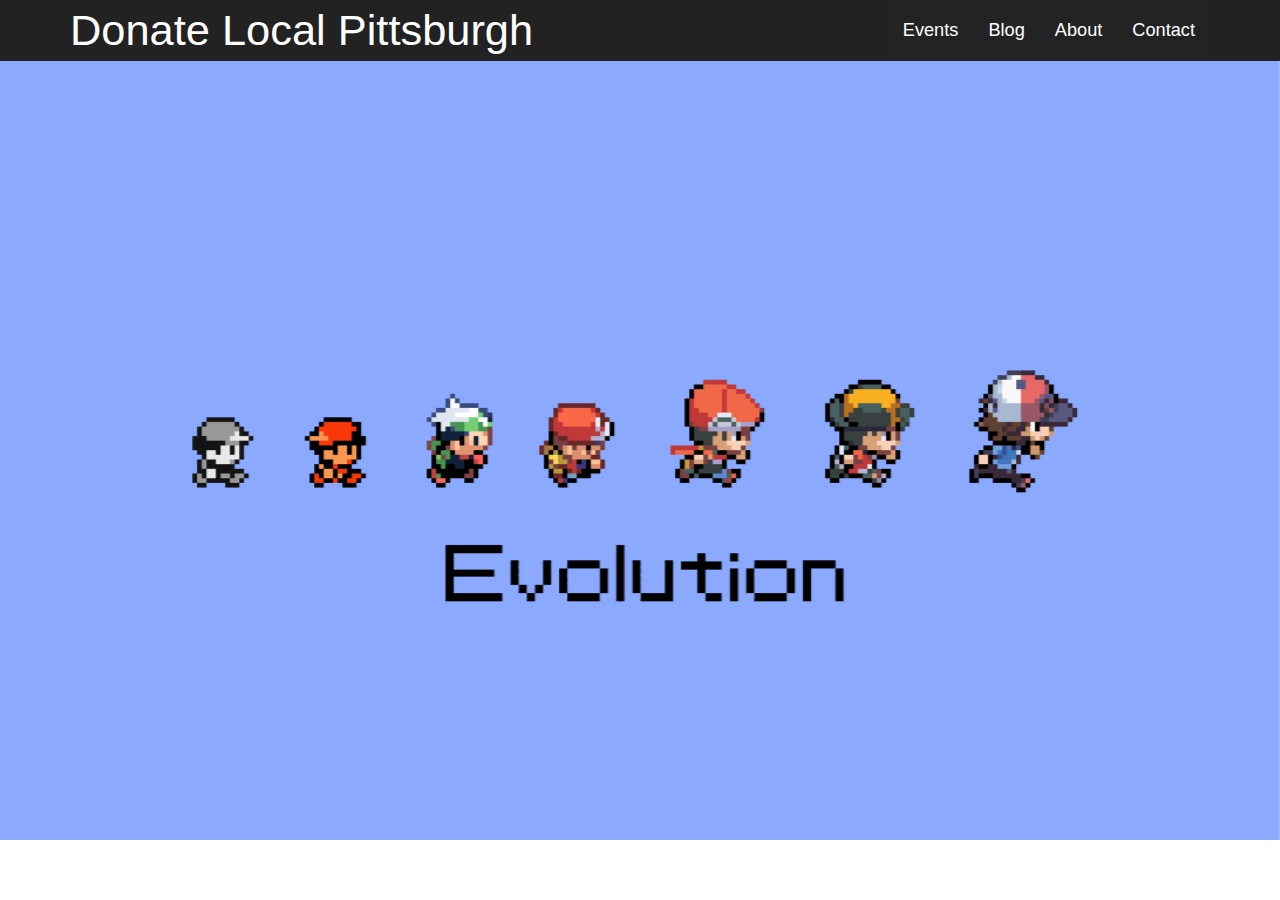
<file: index.html>
<!doctype html>
<html>
<head>
	<meta charset="UTF-8" />
	<title>Donate Local Pittsburgh</title>
	<link rel="stylesheet" href="//netdna.bootstrapcdn.com/bootstrap/3.1.1/css/bootstrap.min.css"/>
	<link rel="stylesheet" href="main.css" />
	<style>
		.html {
			overflow-y: hidden !important;
		}	
		#footer {
		  position: absolute;
		  bottom: 0;
		  width: 100%;
		  /* Set the fixed height of the footer here */
		  height: 60px;
		  background-color: rgba(255, 255, 255, 1);
		}
		@media (max-width: 767px) {
			#footer {
				visibility: hidden;
			}
		}
	</style>
</head>

<body>
	<div class="navbar navbar-inverse navbar-fixed-top" role="navigation">
		<div class="container">
			<div class="navbar-header">
				<button type="button" class="navbar-toggle" data-toggle="collapse" data-target=".navbar-collapse">
					<span class="sr-only"></span>
					<span class="icon-bar"></span>
					<span class="icon-bar"></span>
					<span class="icon-bar"></span>
				</button>
				<a class="navbar-brand" href="index.html">Donate Local Pittsburgh</a>
			</div>
			<div class="collapse navbar-collapse">
				<ul class="nav navbar-nav">
					<li class="active">
						<a href="events.html">Events</a>
					</li>
					<li class="active">
						<a href="blog.html">Blog</a>
					</li>
					<li class="active">
						<a href="about.html">About</a>
					</li>
					<li class="active">
						<a href="contact.html">Contact</a>
					</li>
				</ul>
			</div>
		</div>
	</div>
	
	<div id="myCarousel" class="carousel slide" data-ride="carousel">
		<div class="carousel-inner">
			<div class="item active">
				<img src="images/evolution.png" alt="evolution" width="100%" />
			</div>
			<div class="item">
				<img src="images/Futurama.jpg" alt="futurama" width="100%" />
			</div>
			<div class="item">
				<img src="images/gameboy.png" alt="gameboy" width="100%" />
			</div>
			<div class="item">
				<img src="images/isometric.png" alt="blocks" width="100%" />
			</div>
			<div class="item">
				<img src="images/Leftwing.jpg" alt="lenin" width="100%" />
			</div>
		</div>
	</div>
	
	<div id="footer">
	     <div class="container">
	       <p class="text-muted"></p>
	     </div>
	</div>

<script src="//code.jquery.com/jquery-1.11.0.min.js"></script>
<script src="//netdna.bootstrapcdn.com/bootstrap/3.1.1/js/bootstrap.min.js"></script>
<script src="jquery.carousel.fullscreen-edited.js" type="text/javascript"></script>
</body>

</html>
</file>
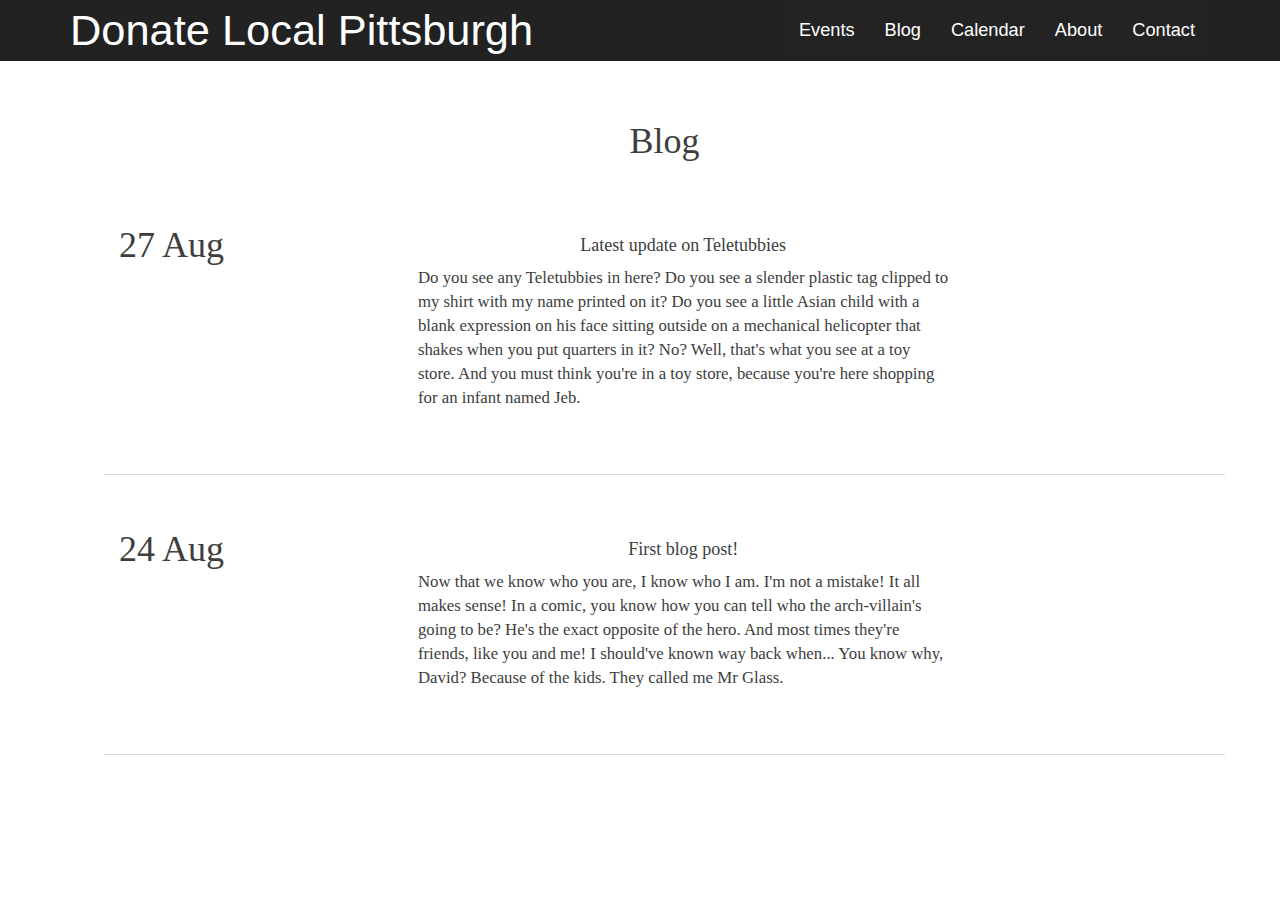
<file: blog.html>
<!doctype html>
<html>
<head>
	<meta charset="UTF-8" />
	<title>Donate Local Pittsburgh</title>
	<link rel="stylesheet" href="//netdna.bootstrapcdn.com/bootstrap/3.1.1/css/bootstrap.min.css"/>
	<link rel="stylesheet" href="main.css" />
	<style>
		.blog {
			margin-top: 122px;
			text-align: left;
			display: none;
			padding-left: 5%;
		}
		h1 {
			margin-top: 0px;
			font-family: "FrutigerLTStd-Light";
		}
		h4 {
			text-align: center;
			font-family: "FrutigerLTStd-Roman";
			
		}
		.row.title {
			text-align: center;
		}
		.col-sm-6 {
			margin-left: 10%;
		}
		article.row {
			border-bottom: 1px solid rgba(200, 200, 200, .75);
			padding-bottom: 5%;
			padding-top: 5%;
		}
		p {
			font-size: 1.2em;
			font-family: "FrutigerLTStd-Light";
		}
		@media (max-width: 767px) {
			.blog {
				padding-left: 15px;
				margin-top: 100px;
			}
			article.row h1 {
				text-align: center !important;
				color: rgba(105, 105, 105, .75);
				padding-bottom: 20px;
			}
			.col-sm-6 {
				margin-left: 0%;
				padding-left: 15px;
			}
			.row.title h1 {
				font-size: 3em;
			}
		}
	</style>
		
	</head>
	
<body>
	<div class="navbar navbar-inverse navbar-fixed-top" role="navigation">
		<div class="container">
			<div class="navbar-header">
				<button type="button" class="navbar-toggle" data-toggle="collapse" data-target=".navbar-collapse">
					<span class="sr-only"></span>
					<span class="icon-bar"></span>
					<span class="icon-bar"></span>
					<span class="icon-bar"></span>
				</button>
				<a class="navbar-brand" href="index.html">Donate Local Pittsburgh</a>
			</div>
			<div class="collapse navbar-collapse">
				<ul class="nav navbar-nav">
					<li class="active">
						<a href="events.html">Events</a>
					</li>
					<li class="active">
						<a href="blog.html">Blog</a>
					</li>
					<li class="active">
						<a href="calendar.html">Calendar</a>
					</li>
					<li class="active">
						<a href="about.html">About</a>
					</li>
					<li class="active">
						<a href="contact.html">Contact</a>
					</li>
				</ul>
			</div>
		</div>
	</div>
	
	<div class="container blog">
		<div class="row title">
			<div class="col-sm-12">
				<h1>Blog</h1>
			</div>
		</div>
		<article class="row">
			<div class="col-sm-2">
				<h1>27 Aug</h1>
			</div>
			<div class="col-sm-6 ">
				<h4>Latest update on Teletubbies</h4>
				<p>Do you see any Teletubbies in here? Do you see a slender plastic tag clipped to my shirt with my name printed on it? Do you see a little Asian child with a blank expression on his face sitting outside on a mechanical helicopter that shakes when you put quarters in it? No? Well, that's what you see at a toy store. And you must think you're in a toy store, because you're here shopping for an infant named Jeb.</p>
			</div>
		</article>
		<article class="row">
			<div class="col-sm-2">
				<h1>24 Aug</h1>
			</div>
			<div class="col-sm-6 ">
				<h4>First blog post!</h4>
				<p>Now that we know who you are, I know who I am. I'm not a mistake! It all makes sense! In a comic, you know how you can tell who the arch-villain's going to be? He's the exact opposite of the hero. And most times they're friends, like you and me! I should've known way back when... You know why, David? Because of the kids. They called me Mr Glass.</p>
			</div>
		</article>
	</div>
	
<script src="//code.jquery.com/jquery-1.11.0.min.js"></script>
<script src="//netdna.bootstrapcdn.com/bootstrap/3.1.1/js/bootstrap.min.js"></script>
<script>
	$(".blog").fadeIn(800);
</script>		
</body>


</html>
</file>
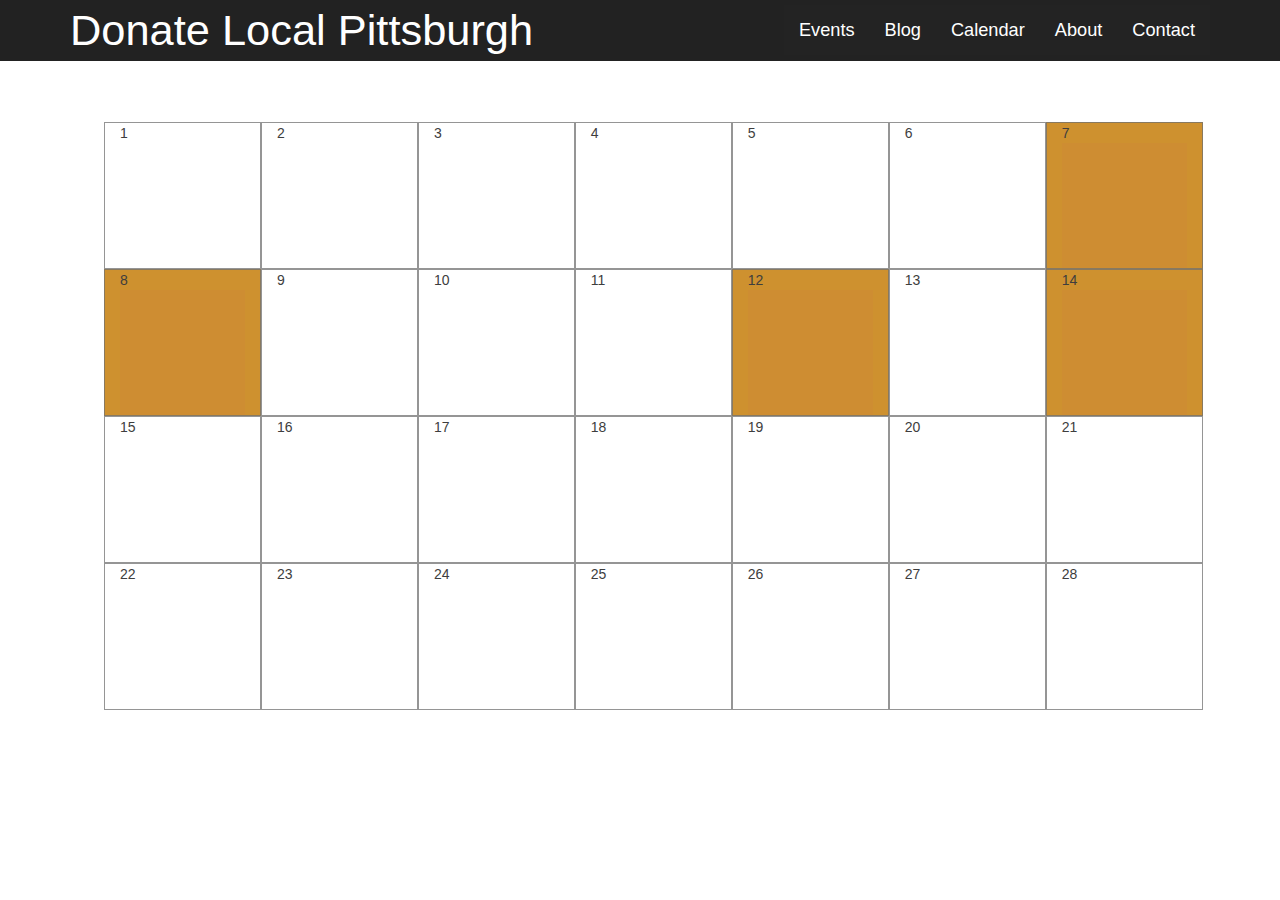
<file: calendar.html>
<!doctype html>
<html>
<head>
	<meta charset="UTF-8" />
	<title>Donate Local Pittsburgh</title>
	<link rel="stylesheet" href="//netdna.bootstrapcdn.com/bootstrap/3.1.1/css/bootstrap.min.css"/>
	<link rel="stylesheet" href="main.css" />
	<style>
		.calendar {
			margin-top: 122px;
			text-align: left;
			padding-left: 5%;
			display: none;
		}
		.col-xs-1 {
			border: 1px solid rgba(105, 105, 105, .75);
			height: 14%;
			width: 14%;
		}
		
			.col-xs-1.stuff {
				background-color: rgba(204, 139, 35, 1);
			}
		@media (max-width: 1199px) {
			.col-xs-1 {
				border: 1px solid rgba(105, 105, 105, .75);
			}
		}
		@media (max-width: 991px) {
			.calendar {
				margin-top: 150px;
			}
		}
		
	</style>
		
	</head>
	
	<body>
		<div class="navbar navbar-inverse navbar-fixed-top" role="navigation">
			<div class="container">
				<div class="navbar-header">
					<button type="button" class="navbar-toggle" data-toggle="collapse" data-target=".navbar-collapse">
						<span class="sr-only"></span>
						<span class="icon-bar"></span>
						<span class="icon-bar"></span>
						<span class="icon-bar"></span>
					</button>
					<a class="navbar-brand" href="index.html">Donate Local Pittsburgh</a>
				</div>
				<div class="collapse navbar-collapse">
					<ul class="nav navbar-nav">
						<li class="active">
							<a href="events.html">Events</a>
						</li>
						<li class="active">
							<a href="blog.html">Blog</a>
						</li>
						<li class="active">
							<a href="calendar.html">Calendar</a>
						</li>
						<li class="active">
							<a href="about.html">About</a>
						</li>
						<li class="active">
							<a href="contact.html">Contact</a>
						</li>
					</ul>
				</div>
			</div>
		</div>
		
		<div class="container calendar">
			<div class="row">
				<div class="col-xs-1 ">
					1
					<img class="img-responsive" src="images/calendar-blank.png" alt="" />
				</div>
				<div class="col-xs-1">
					2
					<img class="img-responsive" src="images/calendar-blank.png" alt="" />
				</div>
				<div class="col-xs-1">
					3
					<img class="img-responsive" src="images/calendar-blank.png" alt="" />
				</div>
				<div class="col-xs-1">
					4
					<img class="img-responsive" src="images/calendar-blank.png" alt="" />
				</div>
				<div class="col-xs-1">
					5
					<img class="img-responsive" src="images/calendar-blank.png" alt="" />
				</div>
				<div class="col-xs-1">
					6
					<img class="img-responsive" src="images/calendar-blank.png" alt="" />
				</div>
				<div class="col-xs-1 stuff">
					7
					<img class="img-responsive" src="images/august.png" alt="" />
				</div>
			</div>
			<div class="row">
				<div class="col-xs-1 stuff ">
					8
					<img class="img-responsive" src="images/august.png" alt="" />
				</div>
				<div class="col-xs-1">
					9
					<img class="img-responsive" src="images/calendar-blank.png" alt="" />
				</div>
				<div class="col-xs-1">
					10
					<img class="img-responsive" src="images/calendar-blank.png" alt="" />
				</div>
				<div class="col-xs-1">
					11
					<img class="img-responsive" src="images/calendar-blank.png" alt="" />
				</div>
				<div class="col-xs-1 stuff">
					12
					<img class="img-responsive" src="images/august.png" alt="" />
				</div>
				<div class="col-xs-1">
					13
					<img class="img-responsive" src="images/calendar-blank.png" alt="" />
				</div>
				<div class="col-xs-1 stuff">
					14
					<img class="img-responsive" src="images/august.png" alt="" />
				</div>
			</div>
			<div class="row">
				<div class="col-xs-1 ">
					15
					<img class="img-responsive" src="images/calendar-blank.png" alt="" />
				</div>
				<div class="col-xs-1">
					16
					<img class="img-responsive" src="images/calendar-blank.png" alt="" />
				</div>
				<div class="col-xs-1">
					17
					<img class="img-responsive" src="images/calendar-blank.png" alt="" />
				</div>
				<div class="col-xs-1">
					18
					<img class="img-responsive" src="images/calendar-blank.png" alt="" />
				</div>
				<div class="col-xs-1">
					19
					<img class="img-responsive" src="images/calendar-blank.png" alt="" />
				</div>
				<div class="col-xs-1">
					20
					<img class="img-responsive" src="images/calendar-blank.png" alt="" />
				</div>
				<div class="col-xs-1">
					21
					<img class="img-responsive" src="images/calendar-blank.png" alt="" />
				</div>
			</div>
			<div class="row">
				<div class="col-xs-1 ">
					22
					<img class="img-responsive" src="images/calendar-blank.png" alt="" />
				</div>
				<div class="col-xs-1">
					23
					<img class="img-responsive" src="images/calendar-blank.png" alt="" />
				</div>
				<div class="col-xs-1">
					24
					<img class="img-responsive" src="images/calendar-blank.png" alt="" />
				</div>
				<div class="col-xs-1">
					25
					<img class="img-responsive" src="images/calendar-blank.png" alt="" />
				</div>
				<div class="col-xs-1">
					26
					<img class="img-responsive" src="images/calendar-blank.png" alt="" />
				</div>
				<div class="col-xs-1">
					27
					<img class="img-responsive" src="images/calendar-blank.png" alt="" />
				</div>
				<div class="col-xs-1">
					28
					<img class="img-responsive" src="images/calendar-blank.png" alt="" />
				</div>
			</div>
		</div>
<script src="//code.jquery.com/jquery-1.11.0.min.js"></script>
<script src="//netdna.bootstrapcdn.com/bootstrap/3.1.1/js/bootstrap.min.js"></script>
<script>
	$(".calendar").fadeIn(800);
</script>
</body>

</html>
</file>
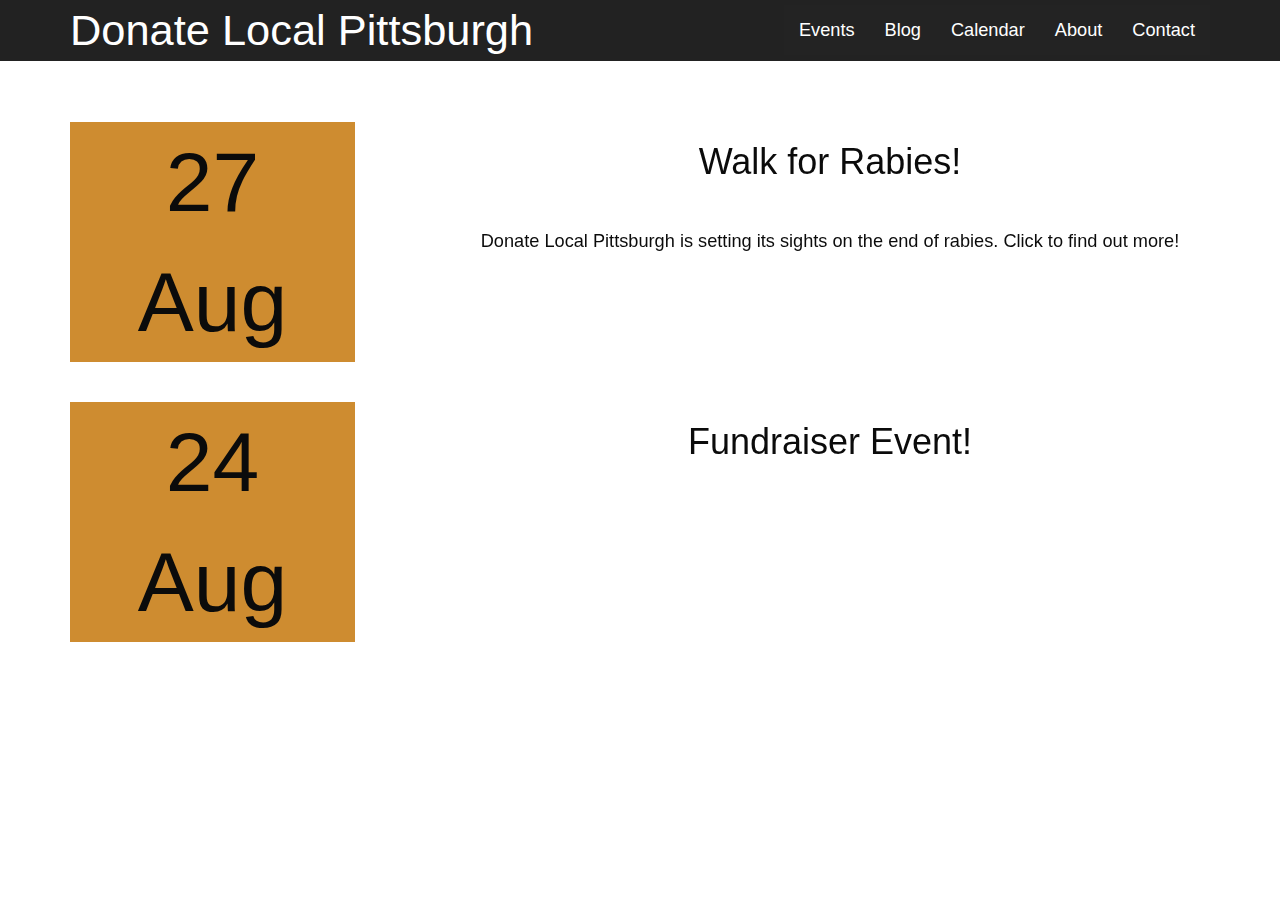
<file: events.html>
<!doctype html>
<html>
<head>
	<meta charset="UTF-8" />
	<title>Donate Local Pittsburgh</title>
	<link rel="stylesheet" href="//netdna.bootstrapcdn.com/bootstrap/3.1.1/css/bootstrap.min.css"/>
	<link rel="stylesheet" href="main.css" />
	<style>
		.container.events {
			margin-top: 122px;
			text-align: center;
		}
			.row {
				margin-top: 40px;
				margin-left: 0;
				margin-right: 0;
				cursor: pointer;			
			}
			.row.top {
				margin-top: 0px;
			}
				.col-sm-3.left {
					background-color: rgba(204, 135, 39, 1);
				}
			/*	.dummy {
					margin-top: 100%;
				}*/
				.date {
					/*position: absolute;
					top: 0;
					bottom: 0;
					left: 0;
					right: 0;*/
					text-align: center;
					font-weight: 300;
					font-size: 6em;
					
				}
			.col-sm-8 {
				overflow: hidden !important;
			}
				.col-sm-8 p {
					font-size: 1.3em;
					padding-top: 5%;
				}
			.fadeIn {
				display: none;
			}
			
			
	</style>
	
</head>

<body>
	<div class="navbar navbar-inverse navbar-fixed-top" role="navigation">
		<div class="container">
			<div class="navbar-header">
				<button type="button" class="navbar-toggle" data-toggle="collapse" data-target=".navbar-collapse">
					<span class="sr-only"></span>
					<span class="icon-bar"></span>
					<span class="icon-bar"></span>
					<span class="icon-bar"></span>
				</button>
				<a class="navbar-brand" href="index.html">Donate Local Pittsburgh</a>
			</div>
			<div class="collapse navbar-collapse">
				<ul class="nav navbar-nav">
					<li class="active">
						<a href="events.html">Events</a>
					</li>
					<li class="active">
						<a href="blog.html">Blog</a>
					</li>
					<li class="active">
						<a href="calendar.html">Calendar</a>
					</li>
					<li class="active">
						<a href="about.html">About</a>
					</li>
					<li class="active">
						<a href="contact.html">Contact</a>
					</li>
				</ul>
			</div>
		</div>
	</div>
	
	<div class="container events">
		<a href="latestAugust.html">
			<div class="row events top fadeIn">
				<div class="col-sm-3 left">
					<!--<div class="dummy"></div>-->
					<div class="date">
						27 Aug
					</div>
				</div>
				<div class="col-sm-8 col-sm-offset-1">
					<h1>Walk for Rabies!</h1>
					<p>Donate Local Pittsburgh is setting its sights on the end of rabies. Click to find out more!</p>
					
				</div>
			</div>
		</a>
		<a href="#">
			<div class="row events fadeIn">
				<div class="col-sm-3 left">
					<!--<div class="dummy"></div>-->
					<div class="date">
						24 Aug
					</div>
				</div>
				<div class="col-sm-8 col-sm-offset-1">
					<h1>Fundraiser Event!</h1>
				</div>
			</div>
		</a>
	</div>

<script src="//code.jquery.com/jquery-1.11.0.min.js"></script>
<script src="//netdna.bootstrapcdn.com/bootstrap/3.1.1/js/bootstrap.min.js"></script>
<script>
	$(".fadeIn").fadeIn(800);
</script>
</body>

</html>
</file>
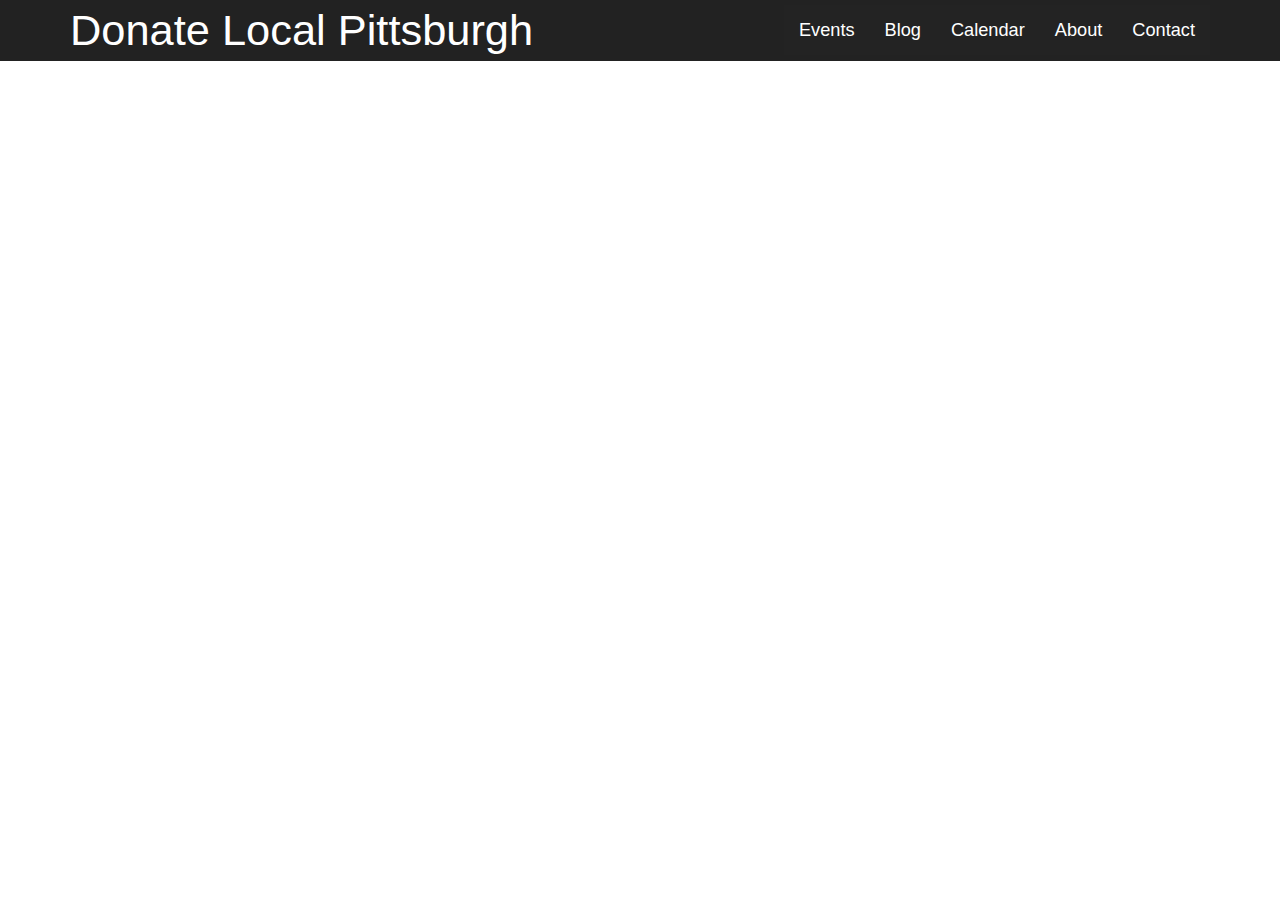
<file: latestAugust.html>
<!doctype html>
<html>
<head>
	<meta charset="UTF-8" />
	<title>Donate Local Pittsburgh</title>
	<link rel="stylesheet" href="//netdna.bootstrapcdn.com/bootstrap/3.1.1/css/bootstrap.min.css"/>
	<link rel="stylesheet" href="main.css" />
	<style>
	
	</style>
	</head>
	
<body>
	<div class="navbar navbar-inverse navbar-fixed-top" role="navigation">
		<div class="container">
			<div class="navbar-header">
				<button type="button" class="navbar-toggle" data-toggle="collapse" data-target=".navbar-collapse">
					<span class="sr-only"></span>
					<span class="icon-bar"></span>
					<span class="icon-bar"></span>
					<span class="icon-bar"></span>
				</button>
				<a class="navbar-brand" href="index.html">Donate Local Pittsburgh</a>
			</div>
			<div class="collapse navbar-collapse">
				<ul class="nav navbar-nav">
					<li class="active">
						<a href="events.html">Events</a>
					</li>
					<li class="active">
						<a href="blog.html">Blog</a>
					</li>
					<li class="active">
						<a href="calendar.html">Calendar</a>
					</li>
					<li class="active">
						<a href="about.html">About</a>
					</li>
					<li class="active">
						<a href="contact.html">Contact</a>
					</li>
				</ul>
			</div>
		</div>
	</div>
	
	<div class="container eventArticle">
		<article class="row">
			<div class="col-sm-12">
				
			</div>
		</article>
	</div>
		
		
		
</body>

</html>
</file>
<file: main.css>
/* Basic Customization */

li a:link {
	background-color: rgba(35, 35, 35, 1) !important;
}
li a:visited {
	background-color: rgba(35, 35, 35, 1) !important;
}
/* Link Customization */

a:link {
	color: rgba(0, 0, 0, 1);
	text-decoration: none;
}
	a:visited {
		color: rgba(0, 0, 0, 1);
		text-decoration: none;
	}
	a:hover {
		color: rgba(0, 0, 0, 1);
		text-decoration: none;
	}
	a:active {
		color: rgba(0, 0, 0, 1);
		text-decoration: none;
	}
	
/* Navbar Customization */
.navbar.navbar-inverse {
	border-bottom: none;
	min-height: 61px;
}
.navbar .container {
	padding-top: 5px;
}
.navbar-brand {
	color: rgba(255, 255, 255, 1)!important;
	font-size: 3.1em;
	font-family: "Chalet-ParisNineteenSixty", sans-serif;	
}
	.nav.navbar-nav {
		float: right;
	}
		div.collapse li a,
		div.collapsing li a {
			font-variant: normal;
			font-size: 1.3em;
			font-family: "Chalet-ParisNineteenSixty", sans-serif;
		}
		div.collapsing li a,
		div.navbar-collapse.collapse.in li a {
			padding-top: 10px;
			padding-bottom: 10px;
			margin-top: 0px;
			border-left: 1px solid rgba(255, 255, 255, .75);
		}
		div.collapse li a.initial {
			border-left: 1px solid rgba(255, 255, 255, .75);
			padding-top: 10px;
			padding-bottom: 10px;
			margin-top: 6px;
		}
	.small {
		font-size: .75em;
	}
</file>
